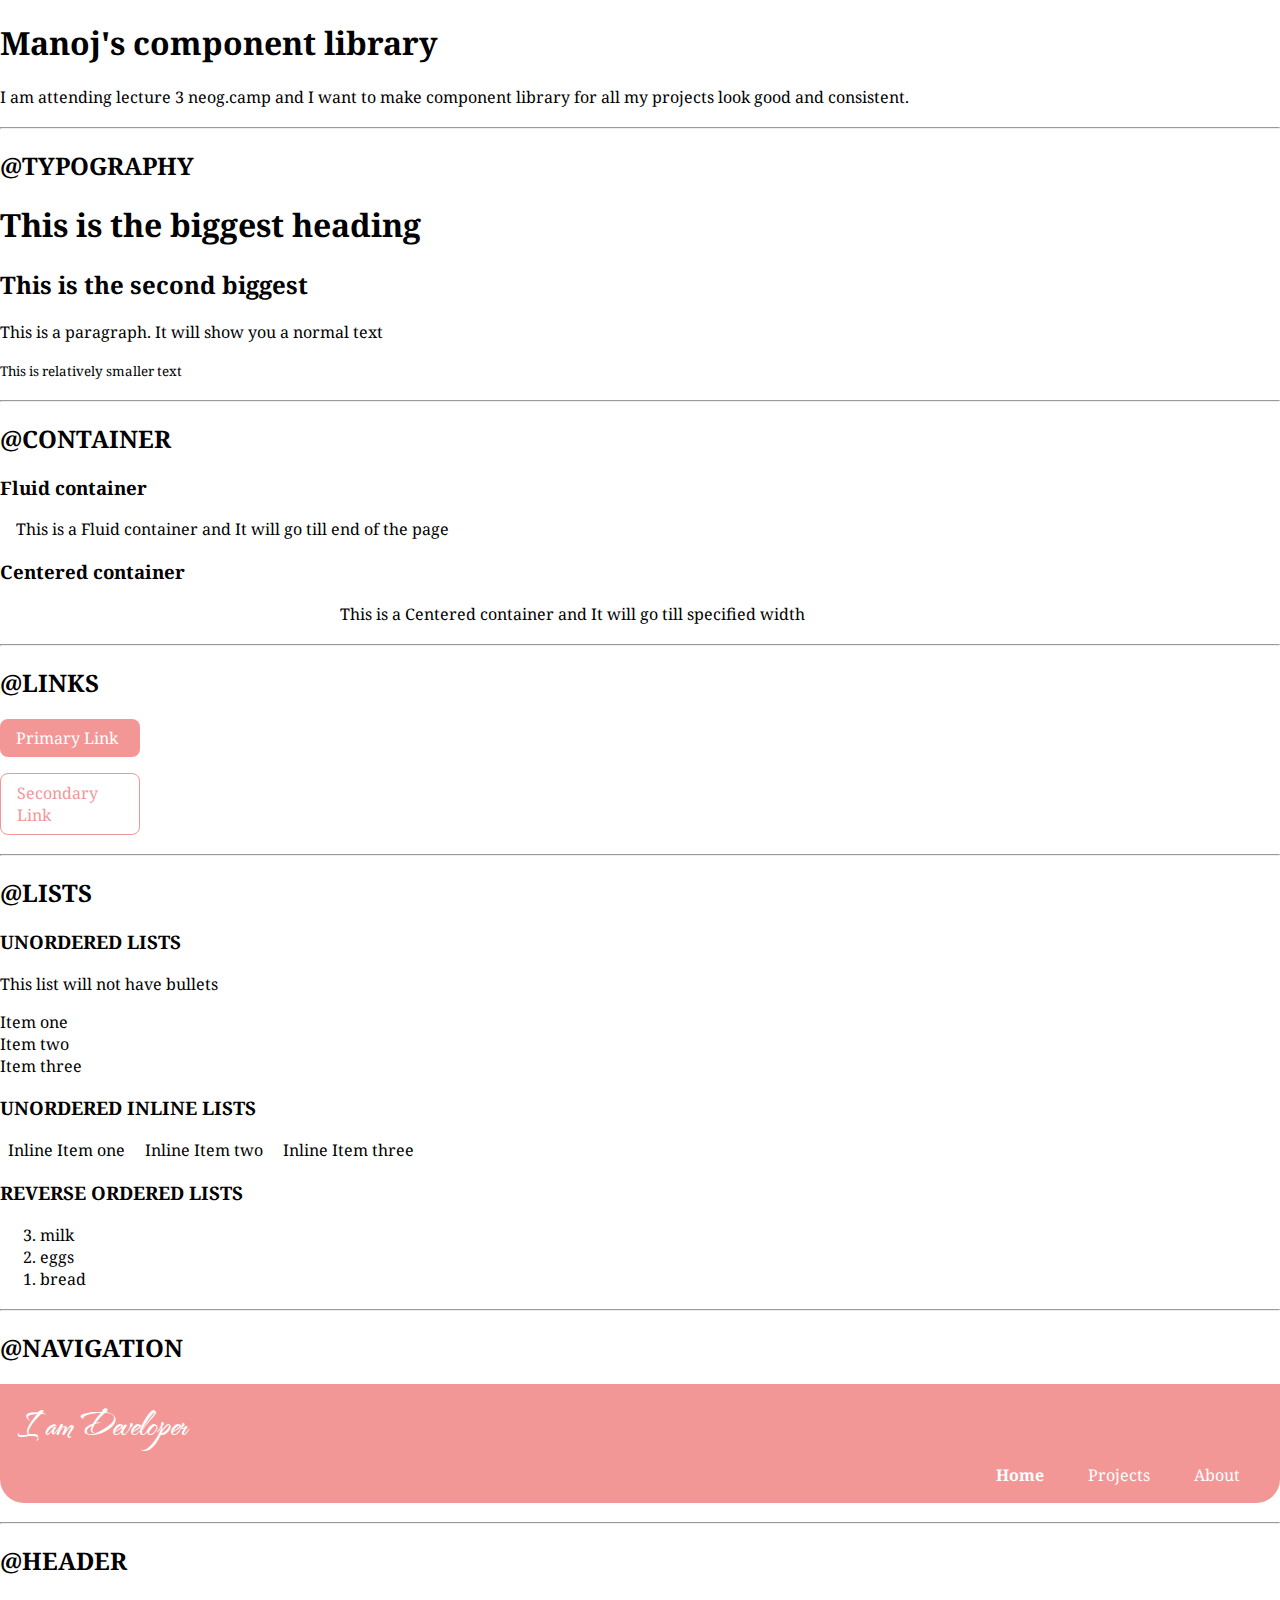
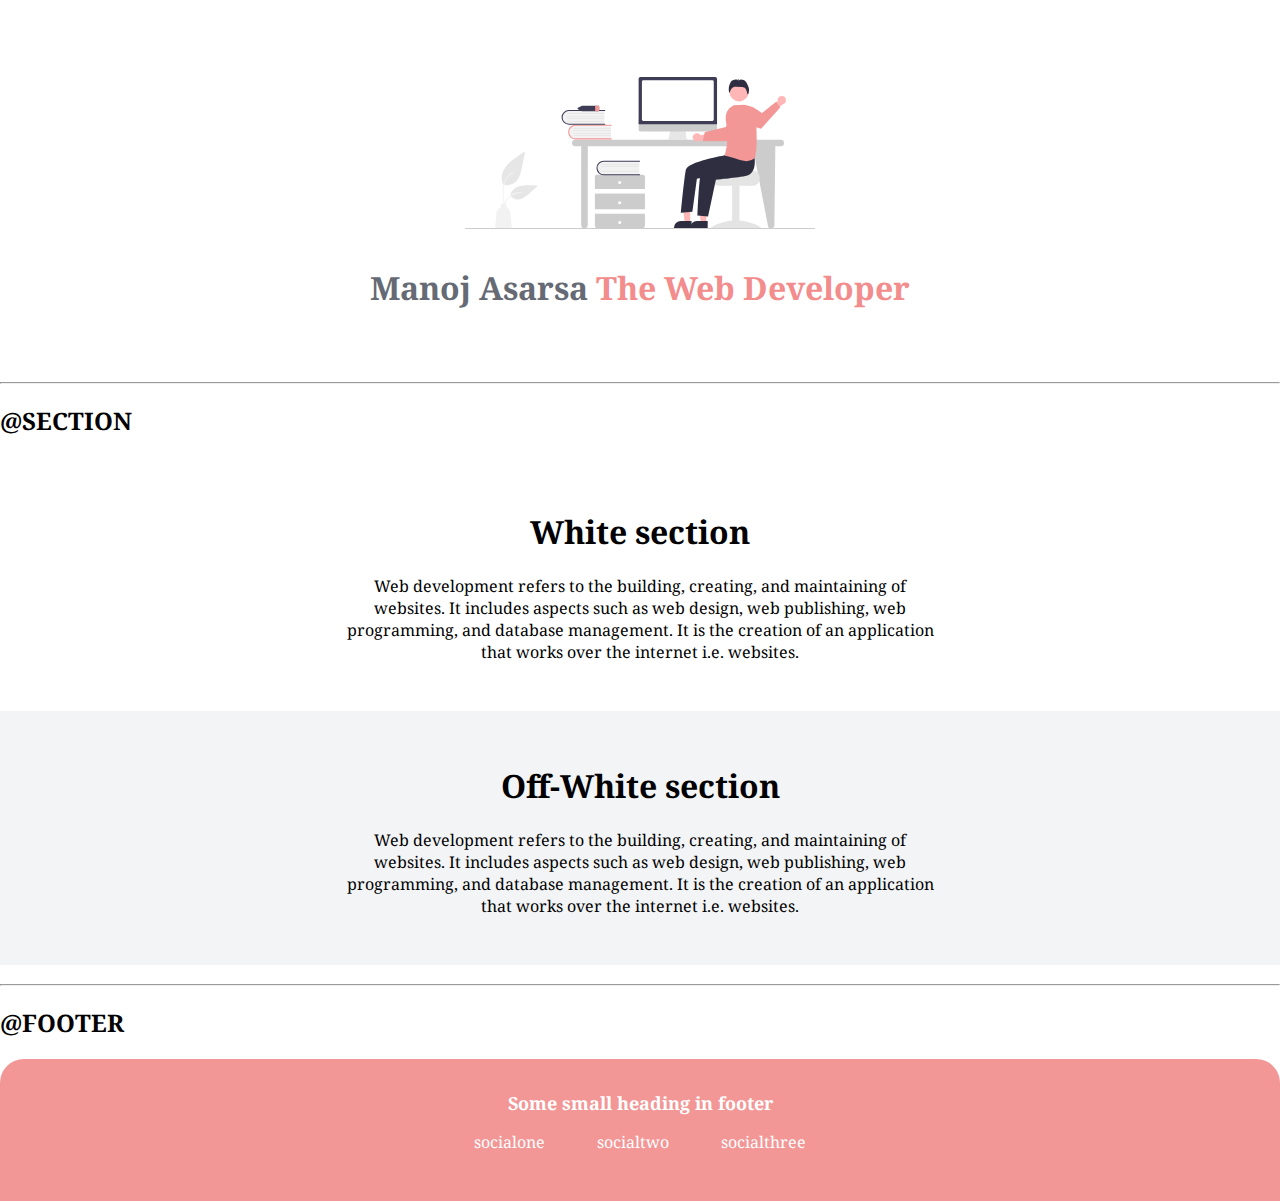
<file: lib/components.html>
<!DOCTYPE html>
<html lang="en">
<head>
    <meta charset="UTF-8">
    <meta http-equiv="X-UA-Compatible" content="IE=edge">
    <meta name="viewport" content="width=device-width, initial-scale=1.0">
    <title>Portfolio Component Library</title>

    <link href="/styles.css" rel="stylesheet" />
</head>
<body>
    <h1>Manoj's component library</h1>
    <p>I am attending lecture 3 neog.camp and I want to make component library
        for all my projects look good and consistent.
    </p>

    <hr>

    <h2>@TYPOGRAPHY</h2>

    <h1>This is the biggest heading</h1>
    <h2>This is the second biggest</h2>
    <p>This is a paragraph. It will show you a normal text</p>
    <small>This is relatively smaller text</small>

    <hr>

    <h2>@CONTAINER</h2>

    <h3> Fluid container </h3>
    <div class="container"> This is a Fluid container and It will go till end of the page</div>

    <h3> Centered container </h3> 
    <div class="container container-center"> This is a Centered container and It will go till specified width </div>

    <hr>

    <h2>@LINKS</h2>

    <a class="link link-primary" href="/">Primary Link</a>

    <a class="link link-secondary" href="/"> Secondary Link </a>

    <hr>

    <h2>@LISTS</h2>

    <h3>UNORDERED LISTS</h3>
    <p> This list will not have bullets</p>
    
    <ul class="list-non-bullet">
        <li>Item one</li>
        <li>Item two</li>
        <li>Item three</li>
    </ul>

    <h3>UNORDERED INLINE LISTS</h3>

    <ul class="list-non-bullet">
        <li class="list-item-inline"> Inline Item one</li>
        <li class="list-item-inline">Inline Item two</li>
        <li class="list-item-inline">Inline Item three</li>
    </ul>

    <h3>REVERSE ORDERED LISTS</h3>

    <ol reversed>
        <li>milk</li>
        <li>eggs</li>
        <li>bread</li>
    </ol>

    <hr>

    <h2>@NAVIGATION</h2>
    
    <nav class="navigation container">
        <div class="nav-brand">I am Developer</div>
        <ul class="list-non-bullet nav-pills">
            <li class="list-item-inline">
                <a class="link link-active" href="/">Home</a>
            </li>
            </li class="list-item-inline">
            <a class="link" href="/">Projects</a>
            </li>
            <li class="list-item-inline">
                <a class="link" href="/">About</a>
            </li>
        </ul>
    </nav>

    <hr>

    <h2>@HEADER</h2>

    <header class="hero">
        <img class="hero-img" src="/images/hero.svg" />
        <h1 class="hero-heading">Manoj Asarsa <span class="heading-inverted">The Web Developer</span></h1>
    </header>

    <hr>

    <h2>@SECTION</h2>

    <section class="section">
        <div class="container container-center">
            <h1>White section</h1>
            <p>Web development refers to the building, creating, and maintaining of websites. It includes aspects such as web design, web publishing, web programming, and database management. It is the creation of an
            application that works over the internet i.e. websites.</p>
        </div>
    </section>

    <section class="section ow">
        <div class="container container-center">
            <h1>Off-White section</h1>
            <p>Web development refers to the building, creating, and maintaining of websites. It includes aspects such
            as web design, web publishing, web programming, and database management. It is the creation of an
            application that works over the internet i.e. websites.</p>
        </div>
    </section>

    <hr>

    <h2>@FOOTER</h2>

    <footer class="footer">
        <div class="footer-header">Some small heading in footer</div>
        <ul class="social-link list-non-bullet">
            <li class="list-item-inline">
                <a class="link" href="/">socialone</a>
            </li>
            <li class="list-item-inline">
                <a class="link" href="/">socialtwo</a>
            </li>
            <li class="list-item-inline">
                <a class="link" href="/">socialthree</a>
            </li>
        </ul>
    </footer>




</body>
</html>
</file>
<file: styles.css>
@import url('https://fonts.googleapis.com/css2?family=Noto+Serif:wght@400;700&display=swap');
@import url('https://fonts.googleapis.com/css2?family=The+Nautigal:wght@700&display=swap');

:root {
    --primary-color: #f39696;
    --sec-color: #f38c8c;
    --off-white: #F3F4F6;
    --dark-gray: #656a74;
}

body { 
    font-family: 'Noto Serif', serif;
    margin: 0px;
}

/** Container **/

.container {
    padding: 0rem 1rem; 
}

.container-center {
    max-width: 600px;
    margin: auto;
}


/** Links **/

.link {
    text-decoration: none;
    padding: 0.5rem 1rem;
    box-sizing: border-box;
}

.link-primary {
    background-color: var(--primary-color);
    color: white;
    border-radius: 0.5rem;
    display: block;
    max-width: 140px;
    margin: 1rem 1rem 1rem 0rem;
}

.link-secondary {
    border: 1px solid var(--primary-color);
    border-radius: 0.5rem;
    color: var(--primary-color);
    margin: 1rem 1rem 1rem 0rem;
    max-width: 140px;
    display: block;
}

.link:hover{
    color: black;
}

/** Lists **/

.list-non-bullet {
    list-style: none;
    padding-inline-start: 0px;
}

.list-item-inline {
    display: inline;
    padding: 0rem 0.5rem;
}

.show-list {
    padding: 2rem;
}

.features-list {
    list-style: square;
}

/** Navigation **/

.navigation {
    background-color: var(--primary-color);
    color: white;
    padding: 0.05rem 1rem;
    border-bottom-left-radius: 1.5rem;
    border-bottom-right-radius: 1.5rem;
}

.navigation .nav-brand {
    font-weight: bold;
    font-family: 'The Nautigal', cursive;
    font-size: 2.5rem;
    margin-top: 1rem;
}

.navigation .link {
    color: white;
}

.navigation .link-active{
    font-weight: bold;
}

.navigation .nav-pills {
    text-align: right;
}

.nav-brand a {
    text-decoration: none;
    color: inherit;
}
.navigation .link:hover{
    color: black;
}

/** Section **/

.section {
    padding: 2rem;
    text-align: center;
}

.section h1 {
    text-align: center;
}

.ow {
    background-color: var(--off-white);
}
.section .hover:hover{
    color: black;
    background-color: var(--primary-color);
}

/** Header **/

.hero {
    padding: 2rem;
    padding-top: 5rem;
}

.hero .hero-img {
    max-width: 80%;
    width: 350px;
    display: block;
    margin: auto;
}

.hero .hero-home-img {
    max-width: 80%;
    width: 420px;
    display: block;
    margin: auto;
}
 
.hero .hero-heading {
    text-align: center;
    padding-top: 1rem;
    color: var(--dark-gray);
}

.hero .h2-hero-heading {
    text-align: center;
    color: var(--dark-gray);
    padding: 0rem;
    margin-top: 0rem;
}

.hero .hero-heading .heading-inverted {
    color: var(--sec-color);
}

/** <hr> **/
hr{
    margin: 1.2rem 0rem;
}

.home-span{
    color: var(--sec-color);
    padding: 0 0.5rem;
}

.project-span{
    color: var(--sec-color);
    text-align: center;
}
.proj-para{
    text-align: center;
}

/** Footer **/

.footer {
    background-color: var(--primary-color);
    color: white;
    padding: 2rem 1rem;
    text-align: center;
    border-top-left-radius: 1.5rem;
    border-top-right-radius: 1.5rem;
}

.footer .footer-header{
    font-weight: bold;
    font-size: large;
}

.footer .link {
    color: white;
}

.footer ul {
    padding-inline-start: 0px;
}
.footer .link:hover{
    color: black;
}
.footer .footer-para{
    padding: 1rem;
}
</file>
